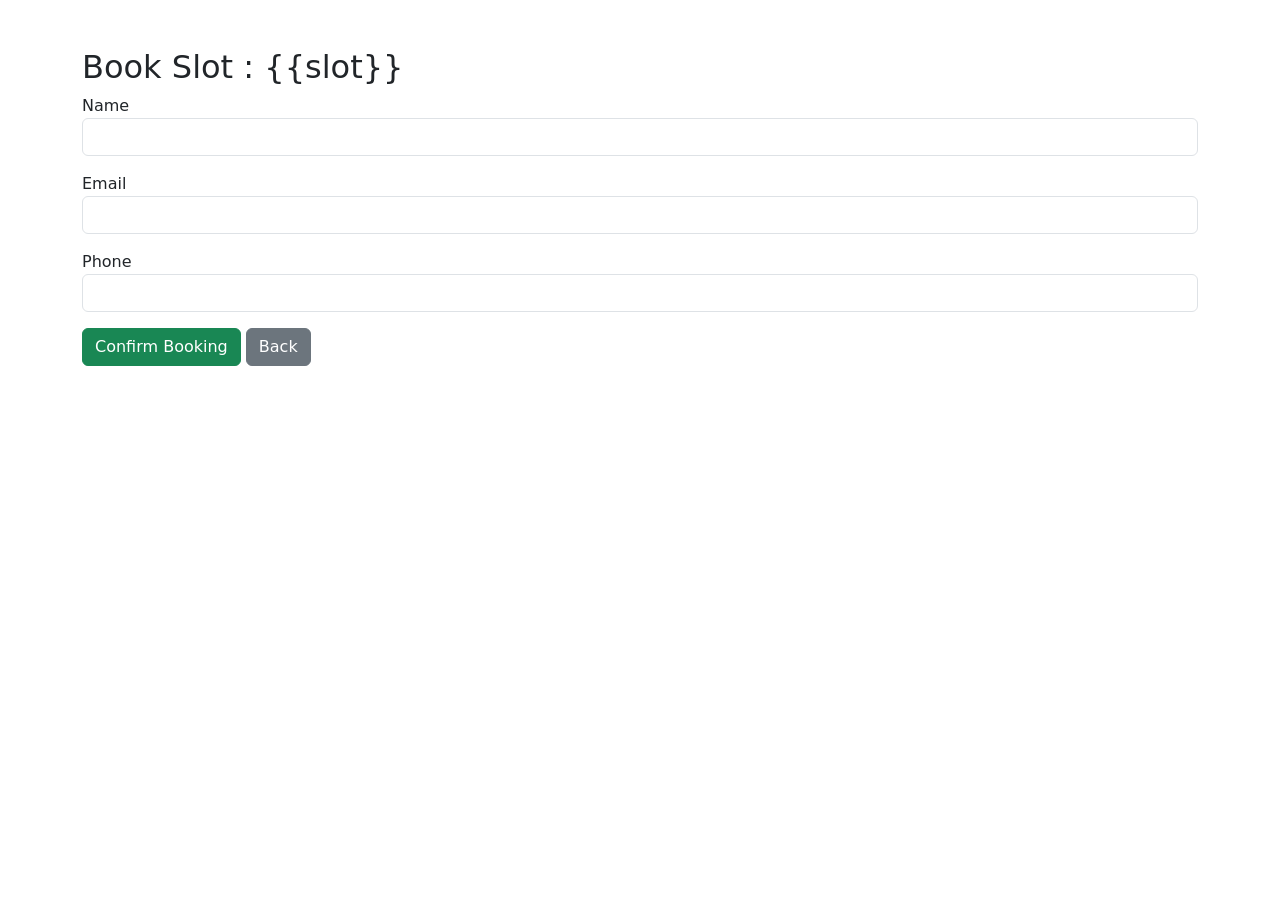
<file: templates/book.html>
<!DOCTYPE html>
<html>
<head>

<title>Book Slot</title>

<link href="https://cdn.jsdelivr.net/npm/bootstrap@5.3.0/dist/css/bootstrap.min.css" rel="stylesheet">

</head>

<body>

<div class="container mt-5">

<h2>Book Slot : {{slot}}</h2>

<form method="POST">

<div class="mb-3">

<label>Name</label>

<input type="text" name="name" class="form-control" required>

</div>

<div class="mb-3">

<label>Email</label>

<input type="email" name="email" class="form-control" required>

</div>

<div class="mb-3">

<label>Phone</label>

<input type="text" name="phone" class="form-control" required>

</div>

<button class="btn btn-success">Confirm Booking</button>

<a href="/" class="btn btn-secondary">Back</a>

</form>

</div>

</body>

</html>
</file>
